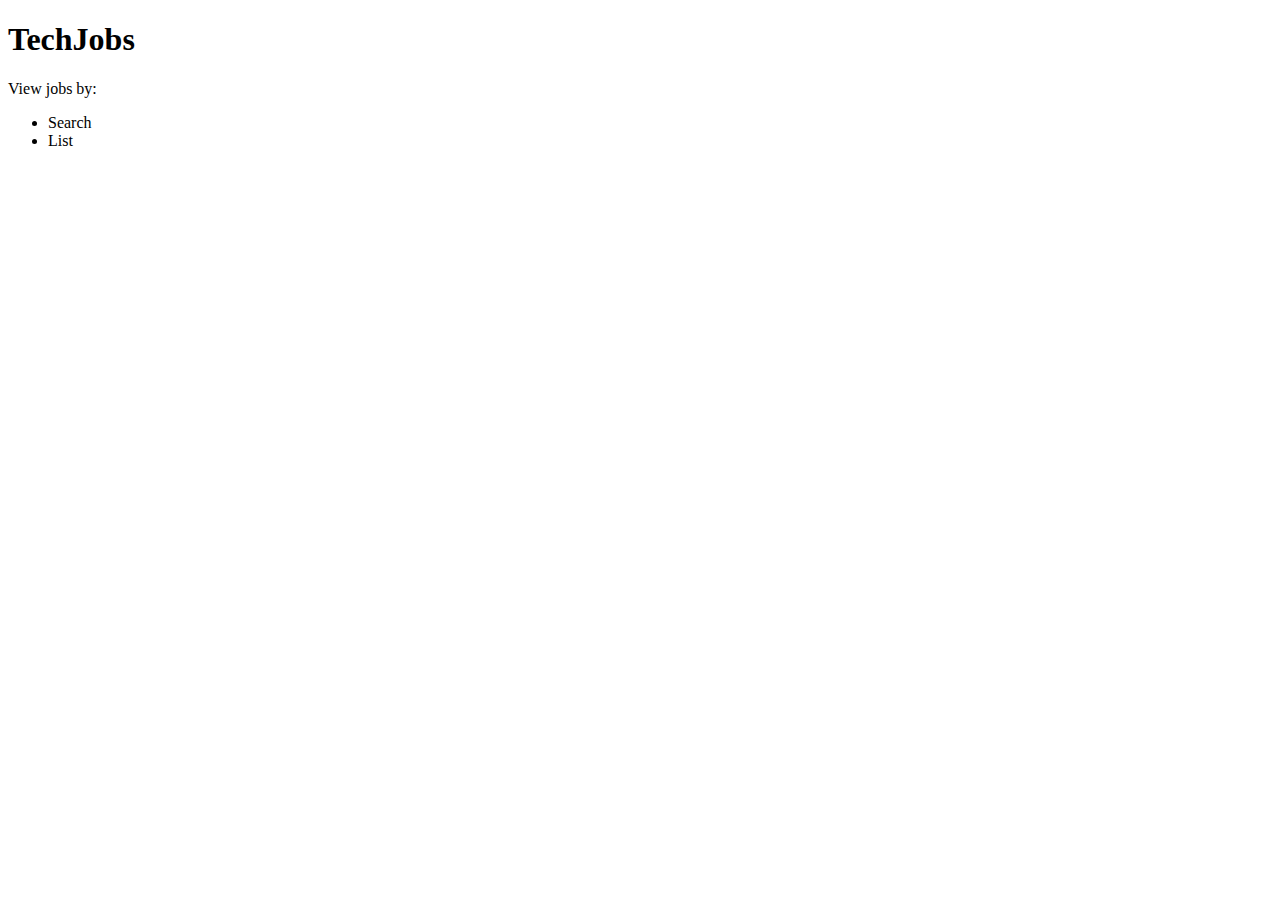
<file: src/main/resources/templates/index.html>
<!DOCTYPE html>
<html xmlns:th="http://www.thymeleaf.org/">
<head th:replace="fragments :: head">
</head>
<body>

    <div th:replace="fragments :: page-header"></div>

    <div class="container body-content">
        <h1>TechJobs</h1>

        <p>View jobs by:</p>
        <ul>
            <li><a th:href="@{/search}">Search</a></li>
            <li><a th:href="@{/list}">List</a></li>
        </ul>
    </div>

</body>
</html>
</file>
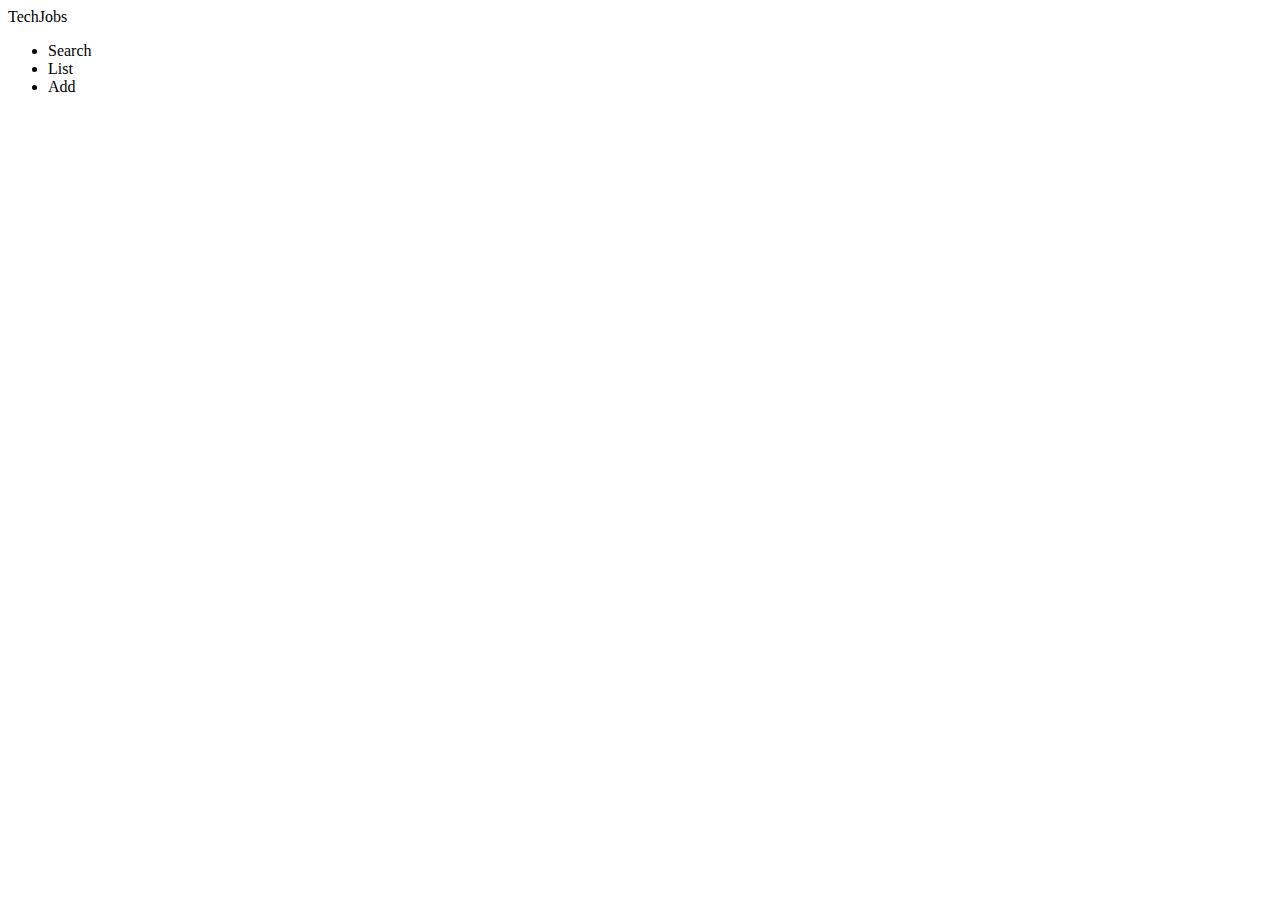
<file: src/main/resources/templates/fragments.html>
<!DOCTYPE html>
<html xmlns:th="http://www.thymeleaf.org/">

<head th:fragment="head">

    <!-- Bootstrap stylesheets and script -->
    <link th:href="@{/css/bootstrap.css}" rel="stylesheet" />
    <link th:href="@{/css/techjobs.css}" rel="stylesheet" />
    <script type="text/javascript" th:src="@{/js/bootstrap.js}"></script>

    <title th:text="'TechJobs' + ${title == null ? '' : ' :: ' + title}">TechJobs</title>
</head>

<body>

    <div th:fragment="page-header" class="navbar navbar-inverse navbar-fixed-top">
        <div class="container">
            <div class="navbar-header">
                <a th:href="@{/}" class="navbar-brand">TechJobs</a>
            </div>
            <div class="navbar-collapse collapse">
                <ul class="nav navbar-nav">
                    <li><a th:href="@{/search}">Search</a></li>
                    <li><a th:href="@{/list}">List</a></li>
                    <li><a th:href="@{/job/add}">Add</a></li>
                </ul>
            </div>
        </div>
    </div>

</body>
</html>
</file>
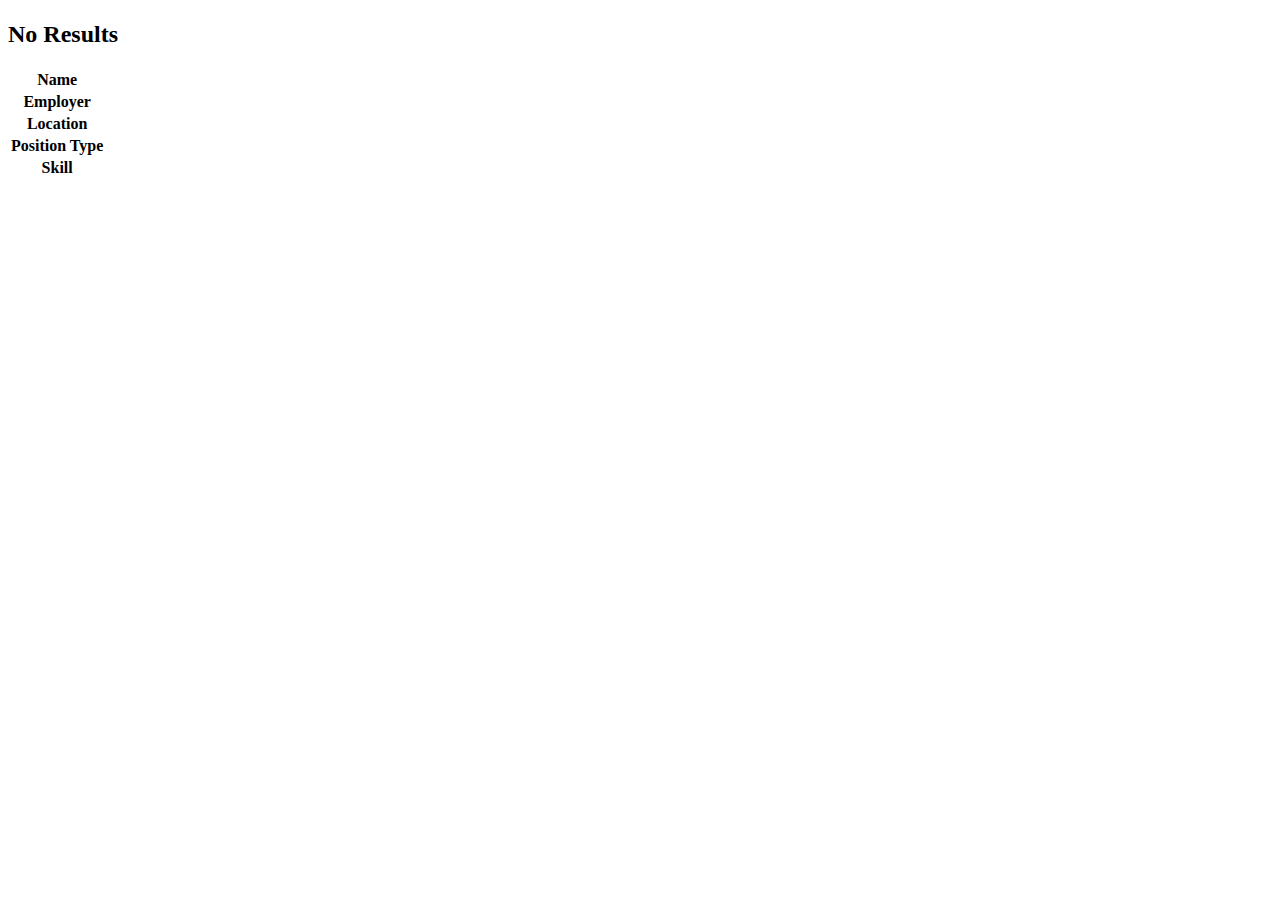
<file: src/main/resources/templates/list-jobs.html>
<!DOCTYPE html>
<html xmlns:th="http://www.thymeleaf.org/">
<head th:replace="fragments :: head">
</head>
<body>

<div th:replace="fragments :: page-header"></div>

<div class="container body-content">

    <h1 th:text="${#strings.capitalizeWords(title)}"></h1>

    <div th:unless="${jobs} and ${jobs.size()}">
        <h2>No Results</h2>
    </div>

    <div th:fragment="jobs-list">
        <div th:if="${jobs} and ${jobs.size()}">

            <h3 th:text="${jobs.size() + ' Result(s)'}"></h3>

            <div  th:each="job : ${jobs}">
                <table  th:fragment="single-job" class="job-listing">
                    <tr>
                        <th>Name</th>
                        <td th:text="${job.name}"></td>
                    </tr>
                    <tr>
                        <th>Employer</th>
                        <td th:text="${job.employer}"></td>
                    </tr>
                    <tr>
                        <th>Location</th>
                        <td th:text="${job.location}"></td>
                    </tr>
                    <tr>
                        <th>Position Type</th>
                        <td th:text="${job.positionType}"></td>
                    </tr>
                    <tr>
                        <th>Skill</th>
                        <td th:text="${job.coreCompetency}"></td>
                    </tr>
                </table>
            </div>

        </div>

    </div>
</div>

</body>
</html>
</file>
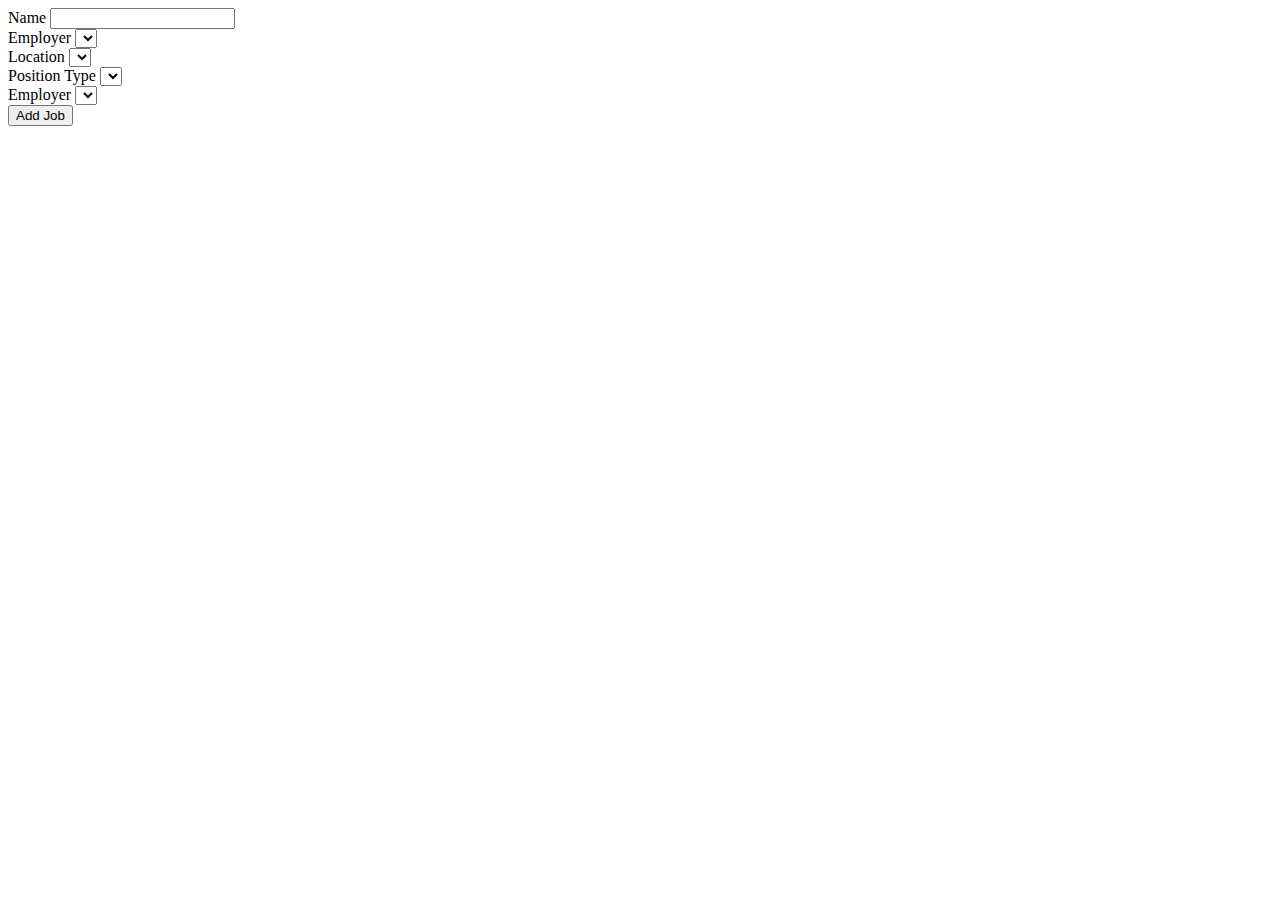
<file: src/main/resources/templates/new-job.html>
<!DOCTYPE html>
<html xmlns:th="http://www.thymeleaf.org/">
<head th:replace="fragments :: head">
</head>
<body>

<div th:replace="fragments :: page-header"></div>

<div class="container body-content">

    <form th:object="${jobForm}" method="post">

        <div class="form-group">
            <label th:for="name">Name</label>
            <input th:field="*{name}" />
            <div th:errors="*{name}"></div>
        </div>

        <div class="form-group">
            <label th:for="employerId">Employer</label>
            <select th:field="*{employerId}">
                <option th:each="employer : *{employers}"
                        th:value="${employer.id}"
                        th:text="${employer.value}"></option>
            </select>
        </div>

        <!-- TODO #5 - Create <select> dropdowns for other job fields -->
        <div class="form-group">
            <label th:for="locationId">Location</label>
            <select th:field="*{locationId}">
                <option th:each="location : *{locations}"
                        th:value="${location.id}"
                        th:text="${location.value}"></option>
            </select>
        </div>

        <div class="form-group">
            <label th:for="positionTypeId">Position Type</label>
            <select th:field="*{positionTypeId}">
                <option th:each="position : *{positionTypes}"
                        th:value="${position.id}"
                        th:text="${position.value}"></option>
            </select>
        </div>

        <div class="form-group">
            <label th:for="coreCompetencyId">Employer</label>
            <select th:field="*{coreCompetencyId}">
                <option th:each="skill : *{coreCompetencies}"
                        th:value="${skill.id}"
                        th:text="${skill.value}"></option>
            </select>
        </div>
        <input type="submit" value="Add Job" />
    </form>

</div>

</body>
</html>
</file>
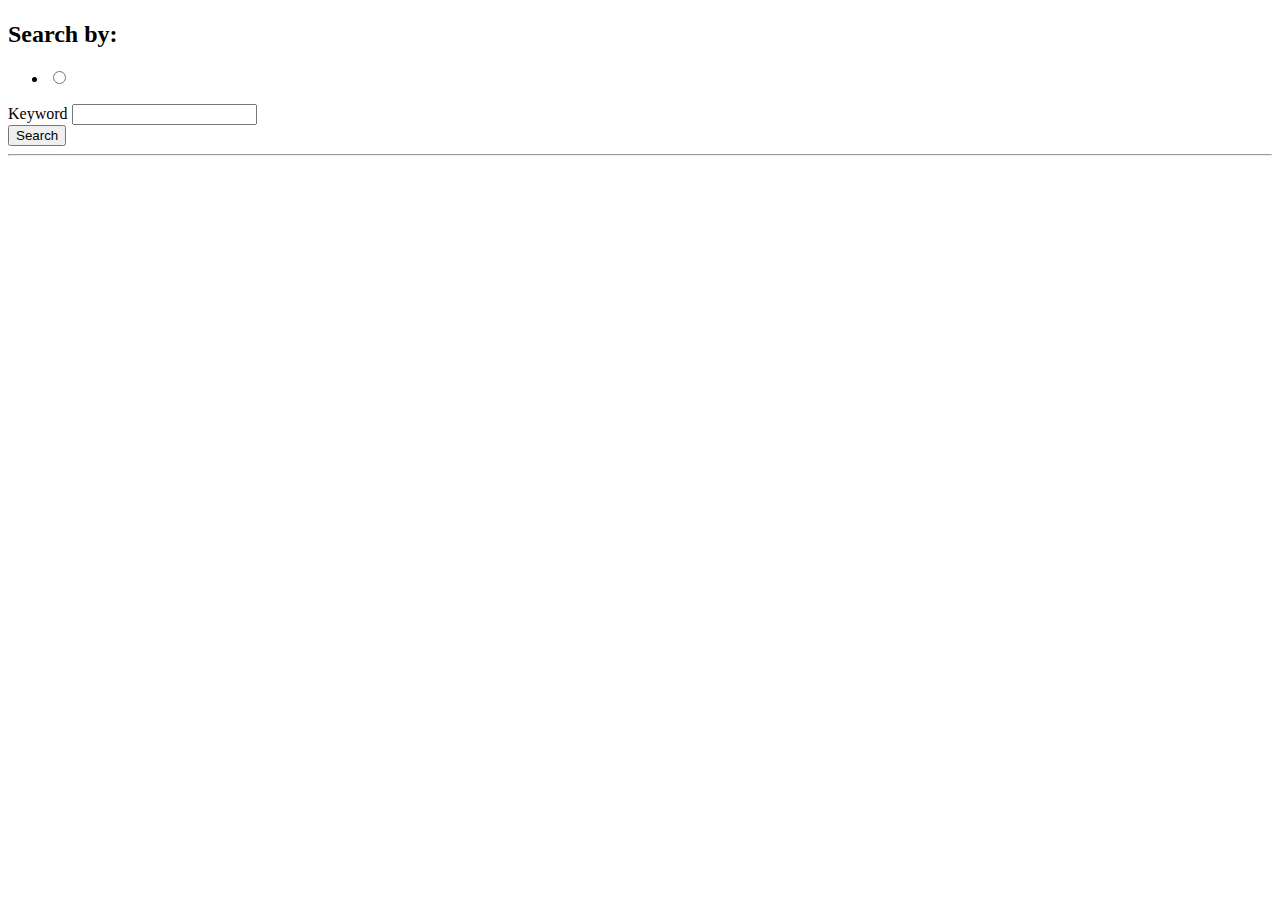
<file: src/main/resources/templates/search.html>
<!DOCTYPE html>
<html xmlns:th="http://www.thymeleaf.org/">
<head th:replace="fragments :: head">
</head>
<body>

<div th:replace="fragments :: page-header"></div>

<div class="container body-content">

    <h1 th:text="${#strings.capitalizeWords(title)}"></h1>

    <form th:action="@{/search/results}" th:object="${searchForm}">
        <h2>Search by:</h2>

        <ul class="form-group">
            <li th:each="field : *{fields}">
                <input type="radio" th:field="*{searchField}" th:value="${field}" th:checked="${field == searchField}"/>
                <label th:for="${#ids.prev('searchField')}" th:text="${field.name}"></label>
            </li>
        </ul>

        <div class="form-group">
            <label th:for="keyword">Keyword</label>
            <input class="form-control" th:field="*{keyword}" />
        </div>

        <input type="submit" value="Search" />
    </form>

    <hr />

    <div th:replace="list-jobs :: jobs-list"></div>

</div>

</body>
</html>
</file>
